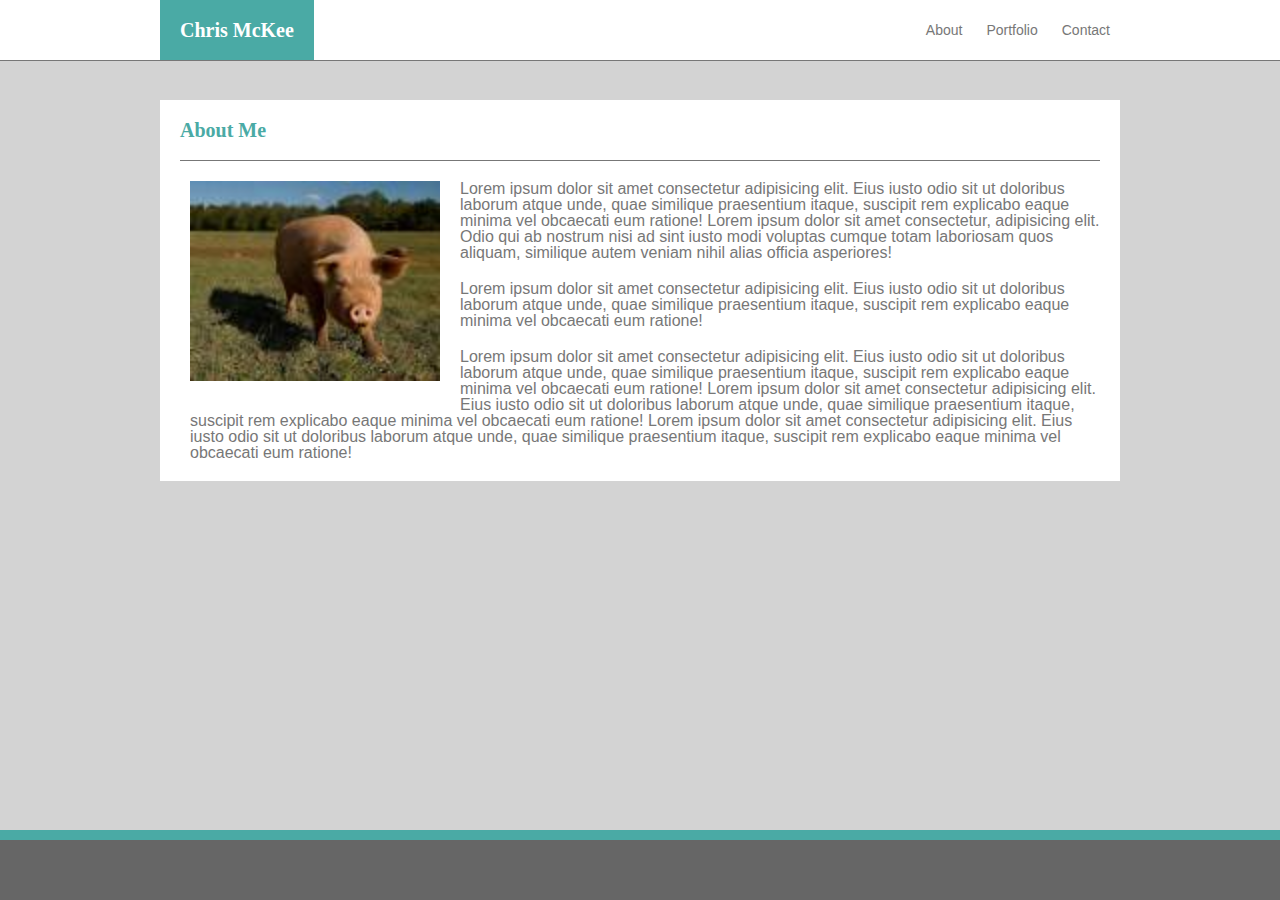
<file: index.html>
<!DOCTYPE html>
<!--[if lt IE 7]>      <html class="no-js lt-ie9 lt-ie8 lt-ie7"> <![endif]-->
<!--[if IE 7]>         <html class="no-js lt-ie9 lt-ie8"> <![endif]-->
<!--[if IE 8]>         <html class="no-js lt-ie9"> <![endif]-->
<!--[if gt IE 8]><!-->
<html class="no-js">
<!--<![endif]-->

<head>
    <meta charset="utf-8">
    <meta http-equiv="X-UA-Compatible" content="IE=edge">
    <title>About Me</title>
    <meta name="description" content="">
    <meta name="viewport" content="width=device-width, initial-scale=1">
    <link rel="stylesheet" href="assets/css/reset.css">
    <link rel="stylesheet" href="assets/css/style.css">
</head>

<body>
    <div class="top">
        <div class="header">
            <h1 class="name">Chris McKee</h1>
            <span class="links">
                <a href="index.html" class="link">About</a>
                <a href="portfolio.html" class="link">Portfolio</a>
                <a href="contact.html" class="link">Contact</a>
            </span>
        </div>
    </div>
    <div class="body">
        <h2 class="about-me">About Me</h2>

        <p class="about-me-body"> <img src="assets/images/animals.jpg" alt="Piggie!" class="picture">Lorem
            ipsum dolor sit amet consectetur adipisicing elit. Eius iusto odio sit ut
            doloribus laborum atque unde, quae similique praesentium itaque, suscipit rem explicabo eaque minima vel
            obcaecati eum ratione!
            Lorem ipsum dolor sit amet consectetur, adipisicing elit. Odio qui ab nostrum nisi ad sint iusto modi
            voluptas cumque totam laboriosam quos aliquam, similique autem veniam nihil alias officia asperiores!
        </p>
        <p class="about-me-body">Lorem ipsum dolor sit amet consectetur adipisicing elit. Eius iusto odio sit ut
            doloribus laborum atque unde, quae similique praesentium itaque, suscipit rem explicabo eaque minima vel
            obcaecati eum ratione!
        </p>
        <p class="about-me-body">Lorem ipsum dolor sit amet consectetur adipisicing elit. Eius iusto odio sit ut
            doloribus laborum atque unde, quae similique praesentium itaque, suscipit rem explicabo eaque minima vel
            obcaecati eum ratione! Lorem ipsum dolor sit amet consectetur adipisicing elit. Eius iusto odio sit ut
            doloribus laborum atque unde, quae similique praesentium itaque, suscipit rem explicabo eaque minima vel
            obcaecati eum ratione! Lorem ipsum dolor sit amet consectetur adipisicing elit. Eius iusto odio sit ut
            doloribus laborum atque unde, quae similique praesentium itaque, suscipit rem explicabo eaque minima vel
            obcaecati eum ratione!
        </p>

    </div>
    <div class="footer">

    </div>

    <script src="" async defer></script>
</body>

</html>
</file>
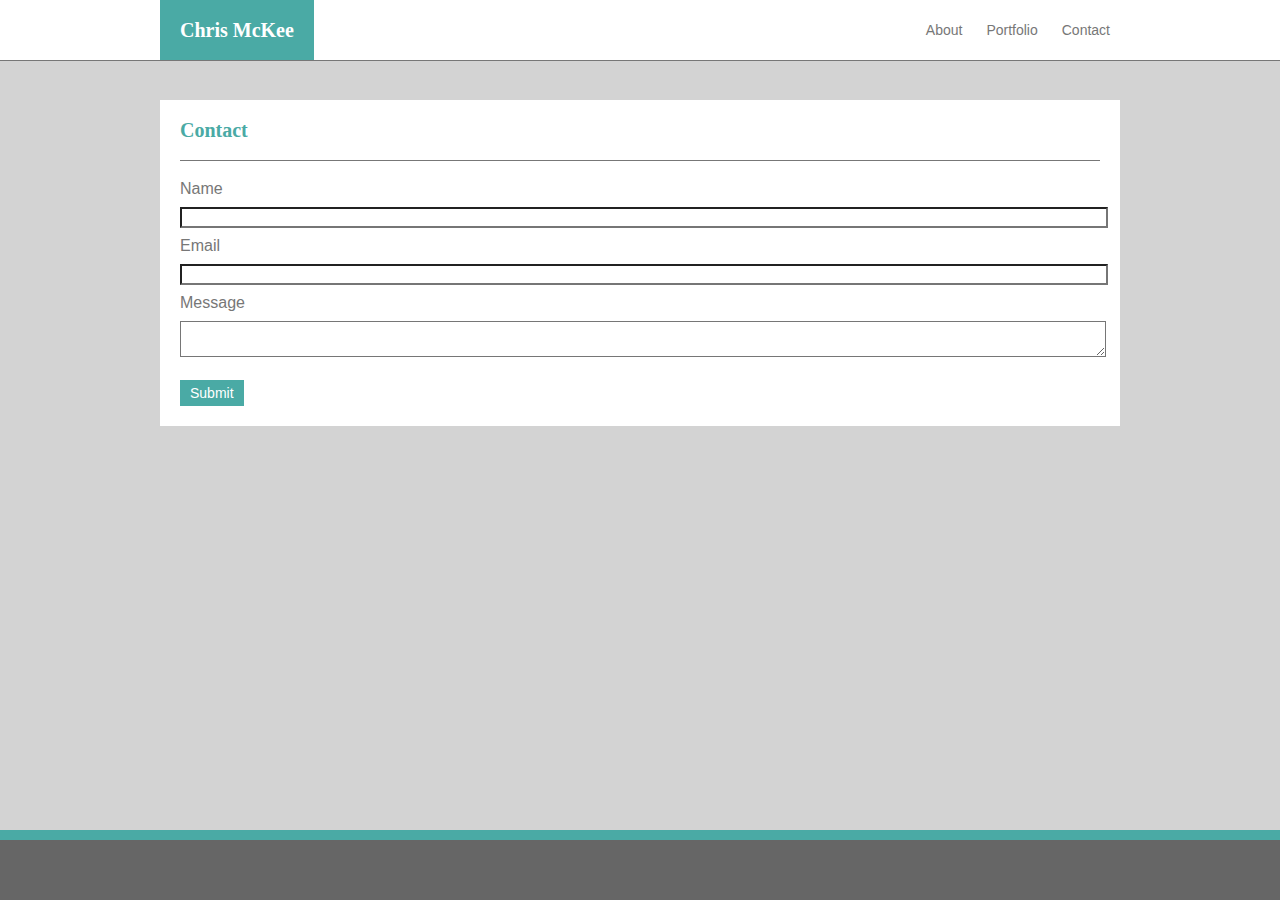
<file: contact.html>
<!DOCTYPE html>
<!--[if lt IE 7]>      <html class="no-js lt-ie9 lt-ie8 lt-ie7"> <![endif]-->
<!--[if IE 7]>         <html class="no-js lt-ie9 lt-ie8"> <![endif]-->
<!--[if IE 8]>         <html class="no-js lt-ie9"> <![endif]-->
<!--[if gt IE 8]><!-->
<html class="no-js">
<!--<![endif]-->

<head>
    <meta charset="utf-8">
    <meta http-equiv="X-UA-Compatible" content="IE=edge">
    <title>Contact</title>
    <meta name="description" content="">
    <meta name="viewport" content="width=device-width, initial-scale=1">
    <link rel="stylesheet" href="assets/css/reset.css">
    <link rel="stylesheet" href="assets/css/style.css">
</head>

<body>
    <div class="top">
        <div class="header">
            <h1 class="name">Chris McKee</h1>
            <span class="links">
                <a href="index.html" class="link">About</a>
                <a href="portfolio.html" class="link">Portfolio</a>
                <a href="contact.html" class="link">Contact</a>
            </span>
        </div>
    </div>
    <div class="body">
        <h2>Contact</h2>
        <h3>Name</h3>
        <p><input type="text"> </p>
        <h3>Email</h3>
        <p><input type="text"></p>
        <h3>Message</h3>
        <textarea></textarea>
        <div><button>Submit</button></div>
    </div>
    <!--[if lt IE 7]>
            <p class="browsehappy">You are using an <strong>outdated</strong> browser. Please <a href="#">upgrade your browser</a> to improve your experience.</p>
        <![endif]-->

    <div class="footer">

    </div>

    <script src="" async defer></script>
</body>

</html>
</file>
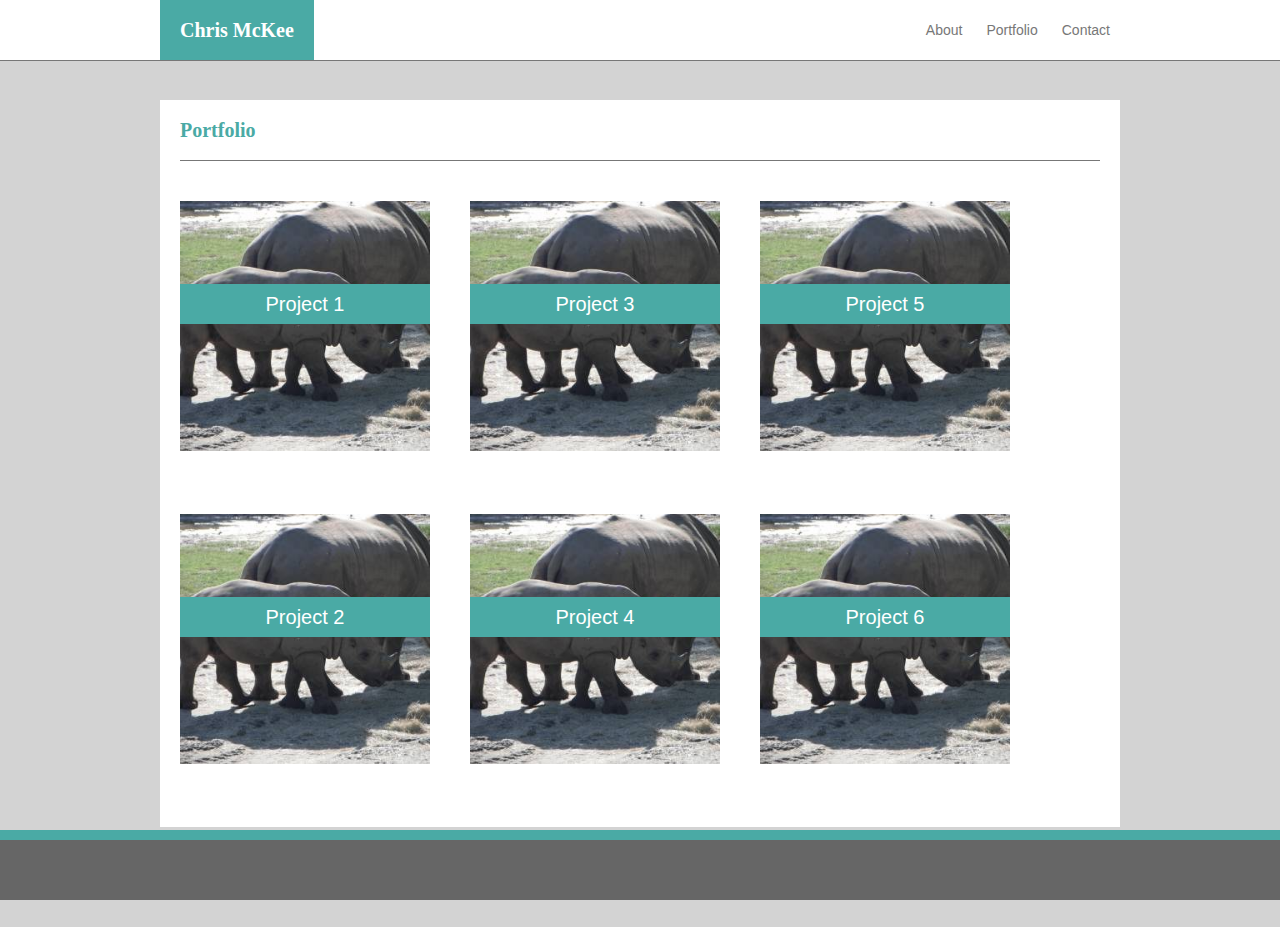
<file: portfolio.html>
<!DOCTYPE html>
<!--[if lt IE 7]>      <html class="no-js lt-ie9 lt-ie8 lt-ie7"> <![endif]-->
<!--[if IE 7]>         <html class="no-js lt-ie9 lt-ie8"> <![endif]-->
<!--[if IE 8]>         <html class="no-js lt-ie9"> <![endif]-->
<!--[if gt IE 8]><!-->
<html class="no-js">
<!--<![endif]-->

<head>
    <meta charset="utf-8">
    <meta http-equiv="X-UA-Compatible" content="IE=edge">
    <title>Portfolio</title>
    <meta name="description" content="">
    <meta name="viewport" content="width=device-width, initial-scale=1">
    <link rel="stylesheet" href="assets/css/reset.css">
    <link rel="stylesheet" href="assets/css/style.css">
</head>

<body>
    <div class="top">
        <div class="header">
            <h1 class="name">Chris McKee</h1>
            <span class="links">
                <a href="index.html" class="link">About</a>
                <a href="portfolio.html" class="link">Portfolio</a>
                <a href="contact.html" class="link">Contact</a>
            </span>
        </div>
    </div>

    <div class="body">
        <h2>Portfolio</h2>
        <div class="boxes"><span>
                <div class="project">
                    <img src="assets/images/animals4.jpg" alt="Tiger">
                    <div class="label">Project 1</div>
                </div>
                <div class="project">
                    <img src="assets/images/animals4.jpg" alt="Tiger">
                    <div class="label">Project 2</div>
                </div>
            </span>
            <span>
                <div class="project">
                    <img src="assets/images/animals4.jpg" alt="Tiger">
                    <div class="label">Project 3</div>
                </div>
                <div class="project">
                    <img src="assets/images/animals4.jpg" alt="Tiger">
                    <div class="label">Project 4</div>
                </div>
            </span>
            <span>
                <div class="project">
                    <img src="assets/images/animals4.jpg" alt="Tiger">
                    <div class="label">Project 5</div>
                </div>
                <div class="project">
                    <img src="assets/images/animals4.jpg" alt="Tiger">
                    <div class="label">Project 6</div>
                </div>
            </span>
        </div>
    </div>

    <div class="footer">

    </div>

    <script src="" async defer></script>
</body>

</html>
</file>
<file: assets/css/style.css>
body {
    background-color: lightgray;
}
div{
    background-color: white;
}

.top {
    background-color: white;
    width: 100%;
    height: 60px;
    position: fixed;
    left: 0px;
    top: 0px;
    border-bottom-style: solid;
    border-color: #777777;
    border-width: 1px;
}
.header {
    width: 960px;
    height: 60px;
    /* position: relative; */
    margin: auto;
    background-color: white;
}
.name {
    background-color: #4aaaa5; 
    color: white;
    /* width: 200px; */
    font-size: 20px;
    padding: 20px;
    float: left;
    font-weight: bold;
    font-family: Georgia, 'Times New Roman', Times, serif;
}   
.links {
    float: right;
    background-color: white;
    margin: 22px 0px;
}
.link {
    background-color: white;
    font-size: 14px;
    text-decoration: none;
    color: #777777;
    padding: 10px;
    font-family: Arial, Helvetica, sans-serif;

}
.footer {
    background-color:  #666666; 
    width: 100%;
    height: 60px;
    position: fixed;
    left: 0px;
    bottom: 0px;
    border-top-style: solid;
    border-color: #4aaaa5;
    border-width: 10px;
}
.body {
    background-color: white;
    margin: auto;
    width: 960px;
    margin-top: 100px;
    margin-bottom: 100px;
}
h2 {
    background-color: white;
    padding: 20px 0px;
    margin: 0px 20px 20px 20px;
    font-size: 20px;
    font-weight: bold;
    border-bottom-style: solid;
    border-color: #777777;
    border-width: 1px;
    color: #4aaaa5;
    font-family: Georgia, 'Times New Roman', Times, serif;

}
.about-me-body {
    background-color: white;
    padding: 0px 20px 20px 20px;
    color: #777777;
    font-family: Arial, Helvetica, sans-serif;

}
.picture {
    float: left;
    margin: 0px 20px 20px 0px;
}
h3 {
    background-color: white;
    margin: 10px 0px 10px 20px;
    color: #777777;
    font-size: 16px;
    font-family: Arial, Helvetica, sans-serif;

}
p, input {
    background-color: white;
    margin: 0px 0px 0px 10px;
    font-family: Arial, Helvetica, sans-serif;

}
input {
    width: 920px;
    font-family: Arial, Helvetica, sans-serif;

}
textarea {
    background-color: white;
    margin: 0px 0px 0px 20px;
    width: 920px;
    font-family: Arial, Helvetica, sans-serif;

}
button {
    background-color: #4aaaa5;
    border-color: #4aaaa5;
    border-width: 0px;
    margin: 20px;
    color: white;
    font-size: 14px;
    padding: 5px 10px;
    font-family: Arial, Helvetica, sans-serif;

}
.project {
    /* height: 200px;
    width: 200px; */
    margin: 20px 20px;
}
.label {
    position: relative;
    width: 100%;
    top: -170px;
    padding: 10px 0px;
    text-align: center;
    background-color: #4aaaa5;
    color: white;
    font-family: Arial, Helvetica, sans-serif;
    font-size: 20px;
}
.boxes {
    display: flex;
    flex-direction: row;
    width: 360px;
}

img {
    width: 250px;
}
</file>
